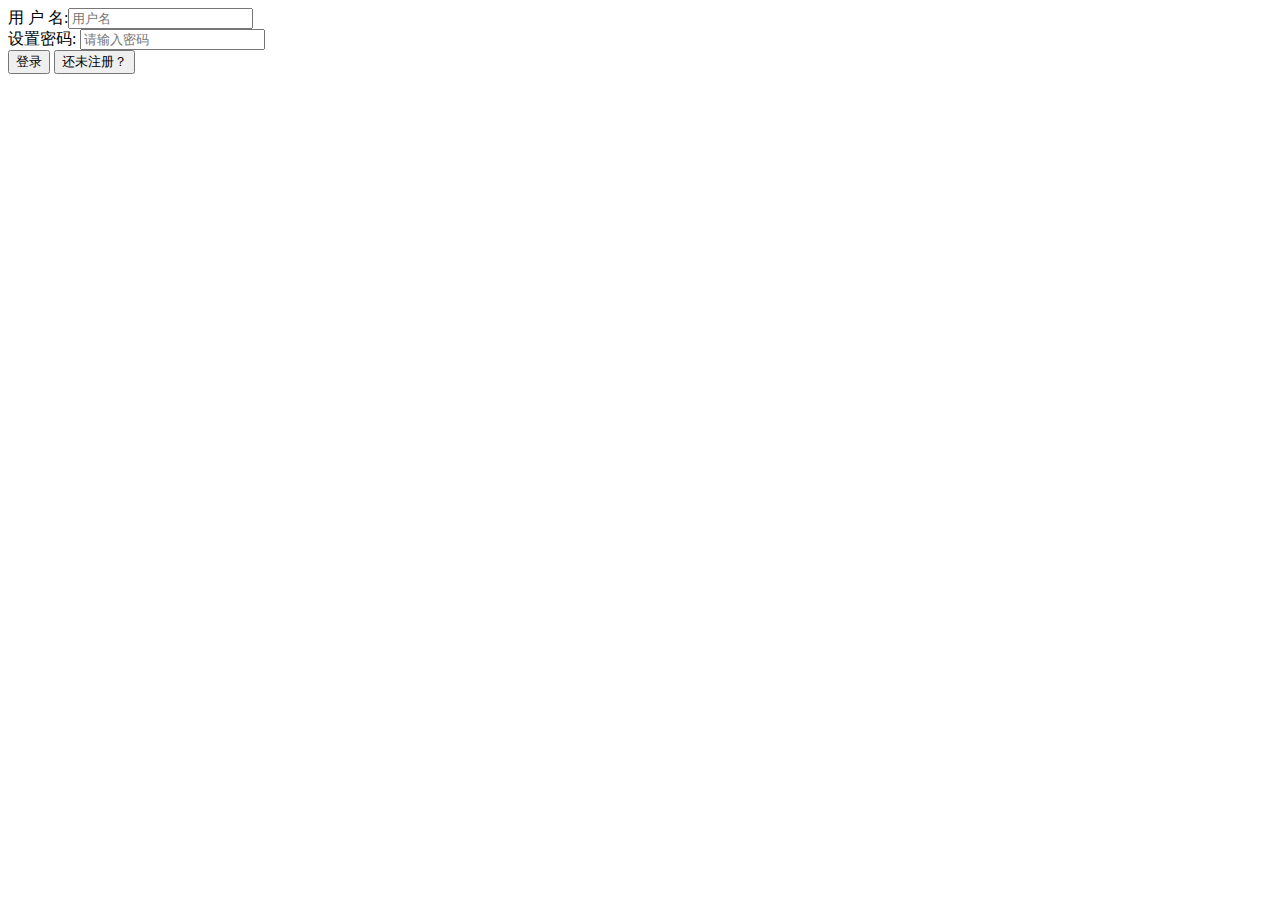
<file: src/userLogin.html>
<!DOCTYPE html>
<html lang="en">

<head>
    <meta charset="UTF-8">
    <meta name="viewport" content="width=device-width, initial-scale=1.0">
    <link rel="shortcut icon" href="cldmsc.ico">
    <link rel="stylesheet" href="form.css" type="text/css" media="all">
    <title>用户登录</title>
    <style>

    </style>

    <script>
        function login() {
            var name = document.all.u_name.value;
            var pass = document.getElementById("u_pass").value;
            console.log(pass);
            alert(name);
        }
    </script>

</head>

<body>
<form action="javascript:alert('未实现')">

    用 户 名:<input type="text" name="u_name" id="u_name" placeholder="用户名"><br> 设置密码:
    <input type="password" name="u_pass" id="u_pass" placeholder="请输入密码"><br>
    <input type="button" value="登录" onclick="login()">
    <input type="button" value="还未注册？" onclick="window.open('userRes.html')" )><br>

</form>
</body>
<script>
</script>

</html>
</file>
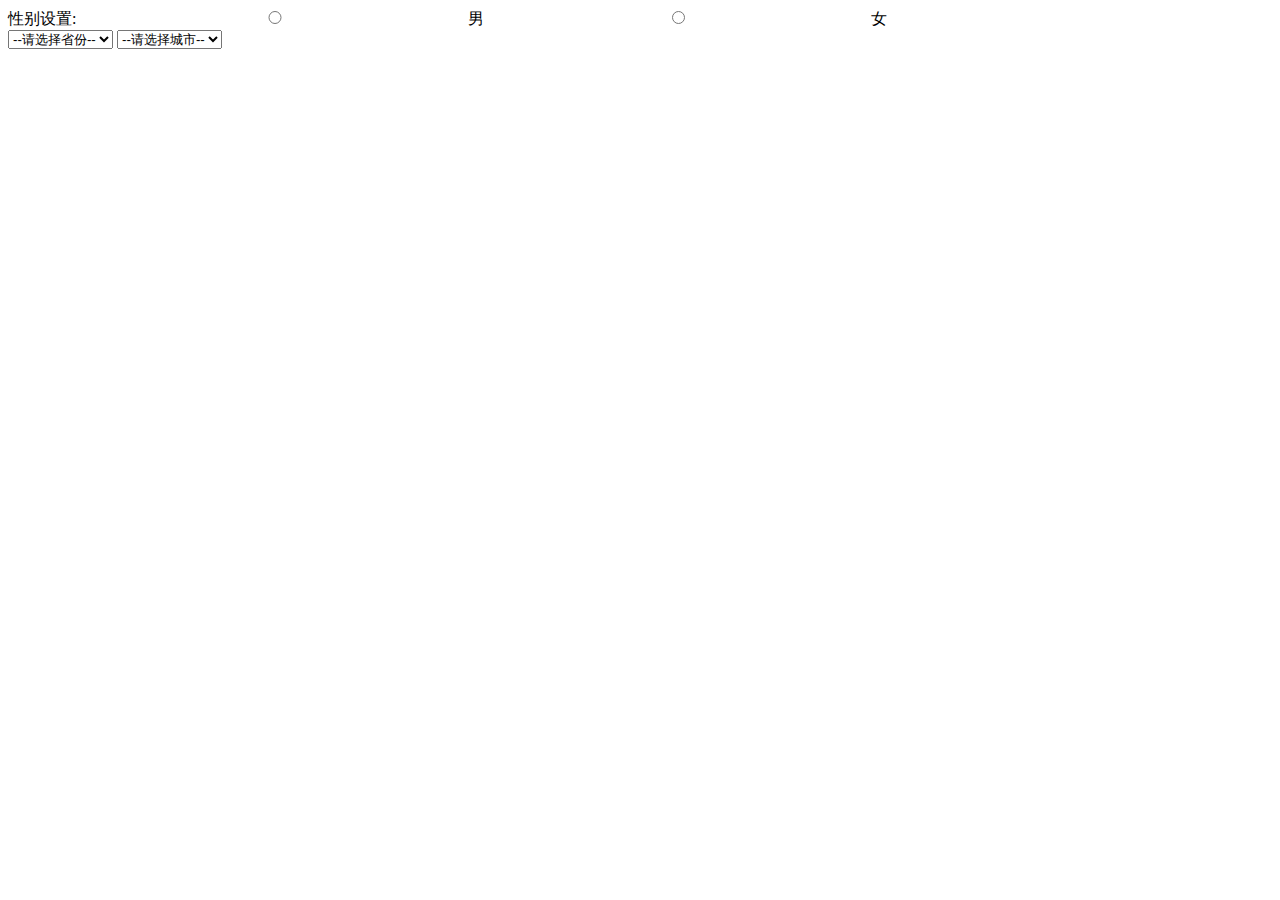
<file: src/userMsgEdit.html>
<!DOCTYPE html>
<html lang="en">
<head>
    <meta charset="UTF-8">
    <title>用户信息设置</title>
    <style>

    </style>
</head>

<body>
<form>
    性别设置:
    <input type="radio" name="sex" value="m" style="width:30%">男<input type="radio" name="sex" value="f" style="width:30%">女<br>
    <select name="province" id="province" onchange="">
        <option value="">--请选择省份--</option>
    </select>
    <select name="city" id="city" onchange="">
        <option value="">--请选择城市--</option>
    </select><br>
</form>

</body>
</html>
</file>
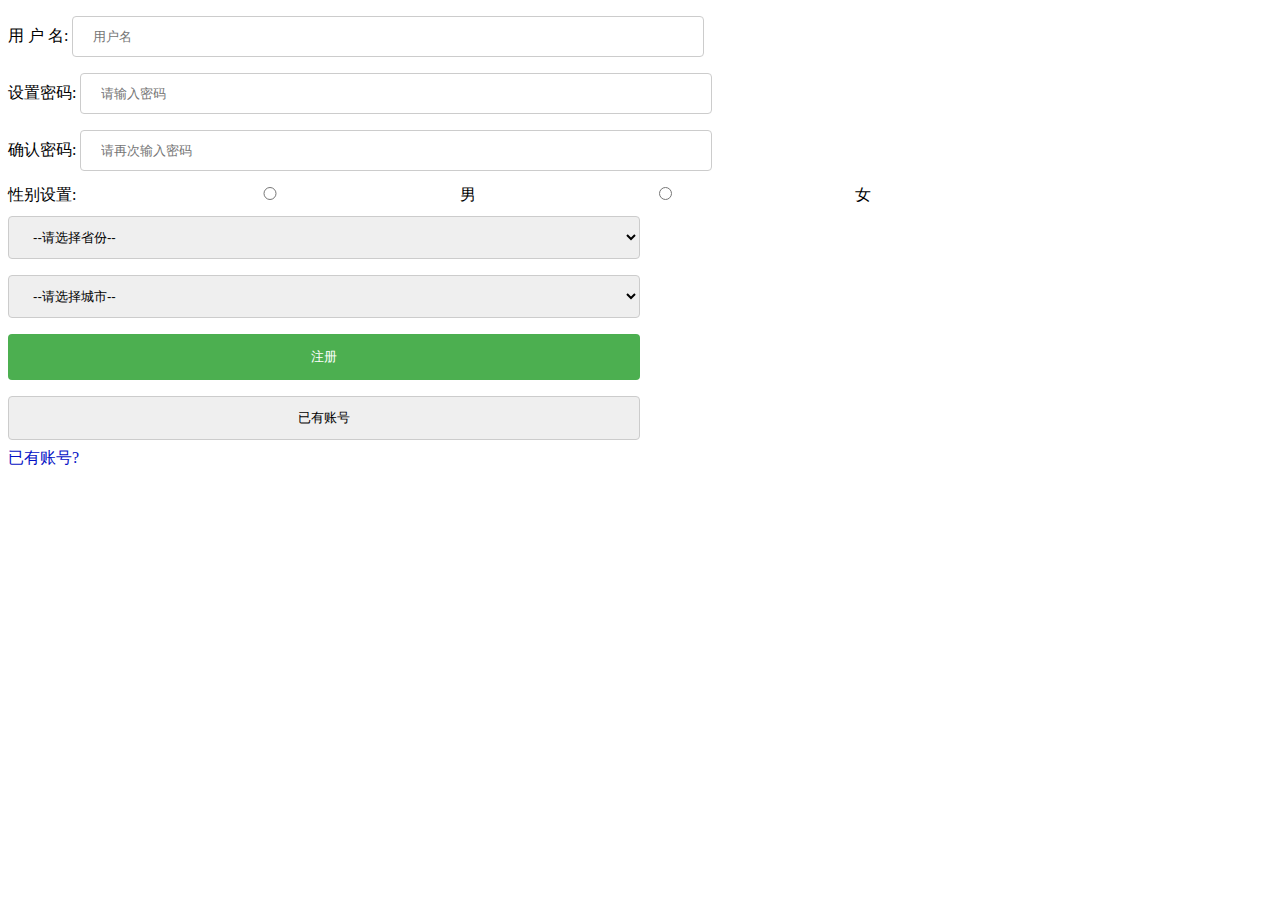
<file: src/userRes.html>
<!DOCTYPE html>
<html lang="en">

<head>
    <meta charset="UTF-8">
    <meta name="viewport" content="width=device-width, initial-scale=1.0">
    <link rel="shortcut icon" href="cldmsc.ico">
    <title>UserRes</title>

    <script src="zrl.js"></script>

    <style>
        input,
        select {
            width: 50%;
            padding: 12px 20px;
            margin: 8px 0;
            display: inline-block;
            border: 1px solid #ccc;
            border-radius: 4px;
            box-sizing: border-box;
        }

        input[type=submit] {
            width: 50%;
            background-color: #4CAF50;
            color: white;
            padding: 14px 20px;
            margin: 8px 0;
            border: none;
            border-radius: 4px;
            cursor: pointer;
        }

        input[type=submit]:hover {
            background-color: #1167b8;
        }

        input[type=button]:hover {
            background-color: #4553a0;
        }

        div {
            border-radius: 5px;
            background-color: #f2f2f2;
            padding: 20px;
        }
    </style>

    <script>
        function zrl(frm) {
            var name = frm.u_name.value;

            if (name = "" || name.length > 30 || !isLetChi(name)) {

                return false;
            }

        }

        function usrn(name) {
            x = document.getElementById("usrn");

            if (name == "")
                x.innerHTML = "用户名不得为空";
            else if (name.length > 10)
                x.innerHTML = "用户名长度不能超过10个字符";
            else if (!isLetChi(name))
                x.innerHTML = "用户名只能由汉字和字母组成";
            else
                x.innerHTML = "";

        }

        function zps(pass) {
            x = document.getElementById("cpss");
            y = document.getElementById("zpss");
            if (pass.length < 6)
                y.innerHTML = "密码长度过短";
            else
                y.innerHTML = "";
            x.innerHTML = "两次输入不一致";
        }

        function cps(pass, cpass) {
            x = document.getElementById("cpss");
            if (pass != cpass)
                x.innerHTML = "两次输入不一致";
            else
                x.innerHTML = "";
        }
    </script>
</head>

<body>
<form id="form" action="javascript:alert('?')" onsubmit="alert(this)">

    用 户 名:
    <input type="text" name="u_name" id="u_name" placeholder="用户名" onkeyup="usrn(u_name.value)"><span id="usrn" style="color: red;"></span><br> 设置密码:
    <input type="password" name="u_pass" id="u_pass" placeholder="请输入密码" onkeyup="zps(u_pass.value)"><span id="zpss" style="color: red;"></span>
    <br> 确认密码:
    <input type="password" name="c_pass" id="c_pass" placeholder="请再次输入密码" onkeyup="cps(u_pass.value,c_pass.value)"><span id="cpss" style="color: red;"></span>
    <br> 性别设置:
    <input type="radio" name="sex" value="m" style="width:30%">男<input type="radio" name="sex" value="f" style="width:30%">女<br>
    <select name="province" id="province" onchange="">
        <option value="">--请选择省份--</option>
    </select>
    <select name="city" id="city" onchange="">
        <option value="">--请选择城市--</option>
    </select><br>
    <input type="submit" value="注册">
    <input type="button" value="已有账号" onclick="window.open('userLogin.html')" )><br>
    <a href="userRes.html" style="text-decoration:none; color:#0410c5">已有账号?</a>
</form>
</body>
<script>
</script>

</html>
</file>
<file: src/form.css>
input [type=submit],
select {
    width: 100%;
    padding: 12px 20px;
    margin: 8px 0;
    display: inline-block;
    border: 1px solid #ccc;
    border-radius: 4px;
    box-sizing: border-box;
}

input[type=submit] {
    width: 100%;
    background-color: #4CAF50;
    color: white;
    padding: 14px 20px;
    margin: 8px 0;
    border: none;
    border-radius: 4px;
    cursor: pointer;
}

input[type=submit]:hover {
    background-color: #1167b8;
}

input[type=button]:hover {
    background-color: #4553a0;
}

div {
    border-radius: 5px;
    background-color: #f2f2f2;
    padding: 20px;
}
</file>
